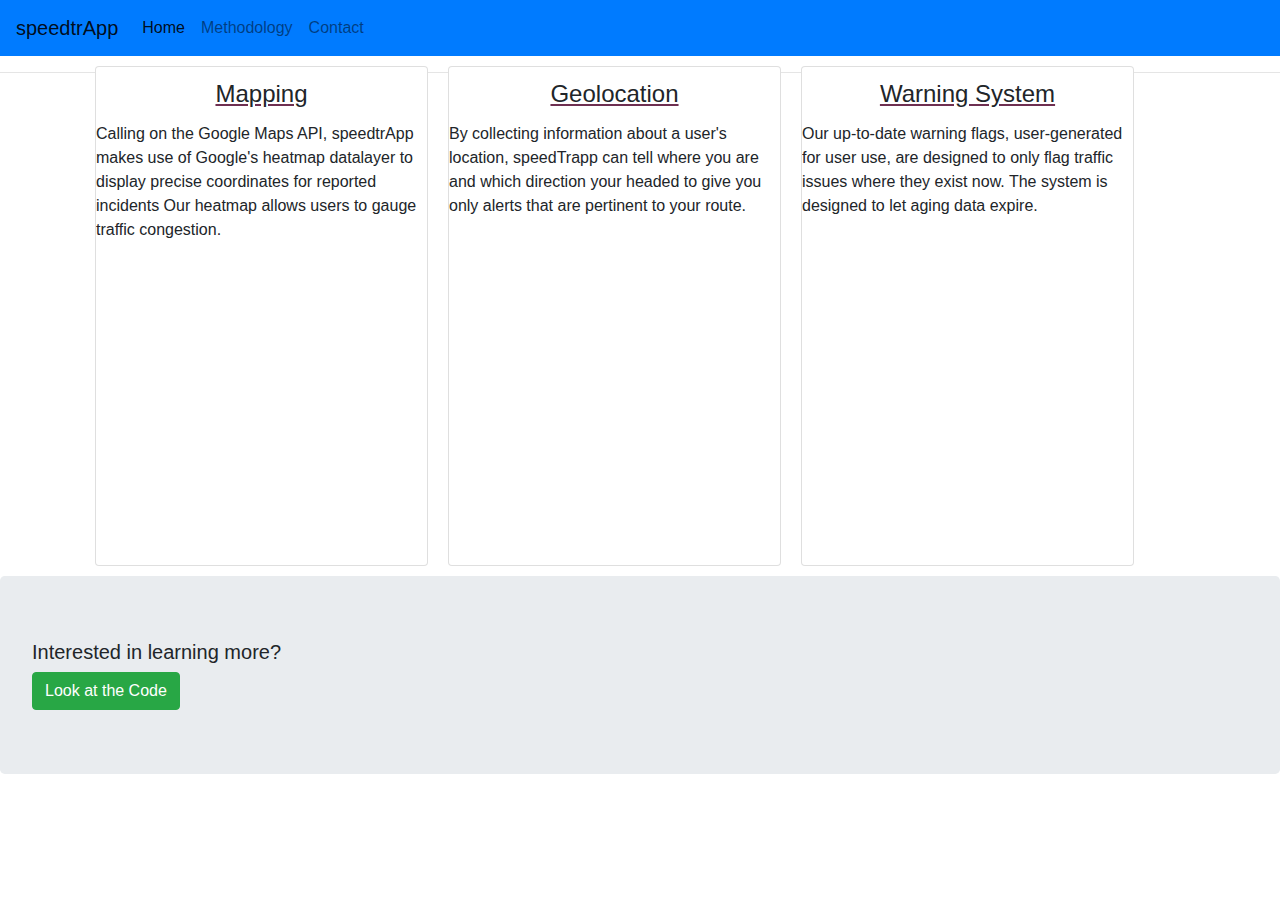
<file: methodology.html>
<!DOCTYPE html>
<html>
    <head>
        <title>speedtrApp</title>
        <meta name="viewport" content="initial-scale=1.0">
        <meta charset="utf-8">        

        <!--Bootstrap-->
        <link href="https://stackpath.bootstrapcdn.com/bootstrap/4.1.1/css/bootstrap.min.css" rel="stylesheet">

        <!--Bootstrap Theme-->
        <link rel="stylesheet" href="https://bootswatch.com/4/united/bootstrap.min.css">

        <!--Custom CSS-->
        <link href="style.css" rel="stylesheet">

        <!--Icon CDN-->
        <link rel="stylesheet" href="https://use.fontawesome.com/releases/v5.1.0/css/all.css" integrity="sha384-lKuwvrZot6UHsBSfcMvOkWwlCMgc0TaWr+30HWe3a4ltaBwTZhyTEggF5tJv8tbt" crossorigin="anonymous">

        <!--Bootswatch CDN again?-->
        <link rel="stylesheet" href="https://bootswatch.com/4/united/bootstrap.min.css">

        <!--Google Fonts link-->
        <link href="https://fonts.googleapis.com/icon?family=Material+Icons" rel="stylesheet">

    </head>

    <body>
        <nav class="navbar navbar-expand-lg navbar-light bg-primary">
                <a class="navbar-brand" href="#">speedtrApp</a>
                <button class="navbar-toggler" type="button" data-toggle="collapse" data-target="#navbarSupportedContent" aria-controls="navbarSupportedContent" aria-expanded="false" aria-label="Toggle navigation">
                    <span class="navbar-toggler-icon"></span>
                </button>
                
                <div class="collapse navbar-collapse" id="navbarSupportedContent">
                    <ul class="navbar-nav mr-auto">
                    <li class="nav-item active">
                        <a class="nav-link" href="index.html">Home <span class="sr-only">(current)</span></a>
                    </li>
                    <li class="nav-item">
                        <a class="nav-link" href="methodology.html">Methodology</a>
                    </li>
                    <li class="nav-item">
                        <a class="nav-link" href="contact.html">Contact</a>
                    </li>
                    </ul>
                </div>
                </nav>

                <div class="container">
                            <div class="card methodology">
                                <h4 class="card-title">Mapping</h4>
                                <p class="card-text">Calling on the Google Maps API, speedtrApp makes use of Google's heatmap datalayer to display precise coordinates for reported incidents Our heatmap allows users to gauge traffic congestion.</p>
                            </div>

                            <div class="card methodology">
                                <h4 class="card-title">Geolocation</h4>
                                <p class="card-text">By collecting information about a user's location, speedTrapp can tell where you are and which direction your headed to give you only alerts that are pertinent to your route.</p>
                            </div>

                            <div class="card methodology">
                                <h4 class="card-title">Warning System</h4>
                                <p class="card-text">Our up-to-date warning flags, user-generated for user use, are designed to only flag traffic issues where they exist now. The system is designed to let aging data expire.</p>
                            </div>
                </div>

                <hr>

                <div class="jumbotron" id="methodology-jumbo">
                    <h5 class="display-5">Interested in learning more?</h3>
                    <a class="btn btn-success" href="#">Look at the Code</a>
                </div>
            <!--jQuery-->
            <script
            src="https://code.jquery.com/jquery-3.3.1.js"
            integrity="sha256-2Kok7MbOyxpgUVvAk/HJ2jigOSYS2auK4Pfzbm7uH60="
            crossorigin="anonymous"></script>
            
            <!--Bootstrap-->
            <script src="https://stackpath.bootstrapcdn.com/bootstrap/4.1.1/js/bootstrap.min.js"></script>

    </body>
</html>
</file>
<file: style.css>
.form-group {
    width: 50%;
    margin: 10px;
}

#googleMap {
    margin: 10px;
    float: left;
    clear: both;
    width: 60%;
    height:400px;
}

.card {
    width: 30%;
    height: 500px;
    margin: 10px;
    float: left;
    overflow: auto;
}

.jumbotron {
    clear: both;
}

button {
    margin-left: 10px;
}

.card-img-top {
    height: 50px;
}

.card .card-title {
    margin: 13px;
    text-decoration: underline;
    text-decoration-color: 
    #6e2f51;
    text-align: center;
}

#submit {
    margin: 10px;
    text-align: center;
    letter-spacing: 1.33;
    padding: 10px;
    font-size: 25px;
    color: white;
}

#button-div {
    text-align: center;
}

@media screen and (max-width: 400px) {
    * {
        text-align: center;
    }

    .form-group {
        width: 90%;
        margin-top: 10px;
    }

    #googleMap {
        width: 90%;
        float: none;
    }

    .card {
    width: 95%;
    height: 500px;
    margin: 10px;
    float: left;
    overflow: auto;
    }

    .jumbotron {
        clear: both;
        
    }

    nav {
        text-align: center;
    }
}
</file>
